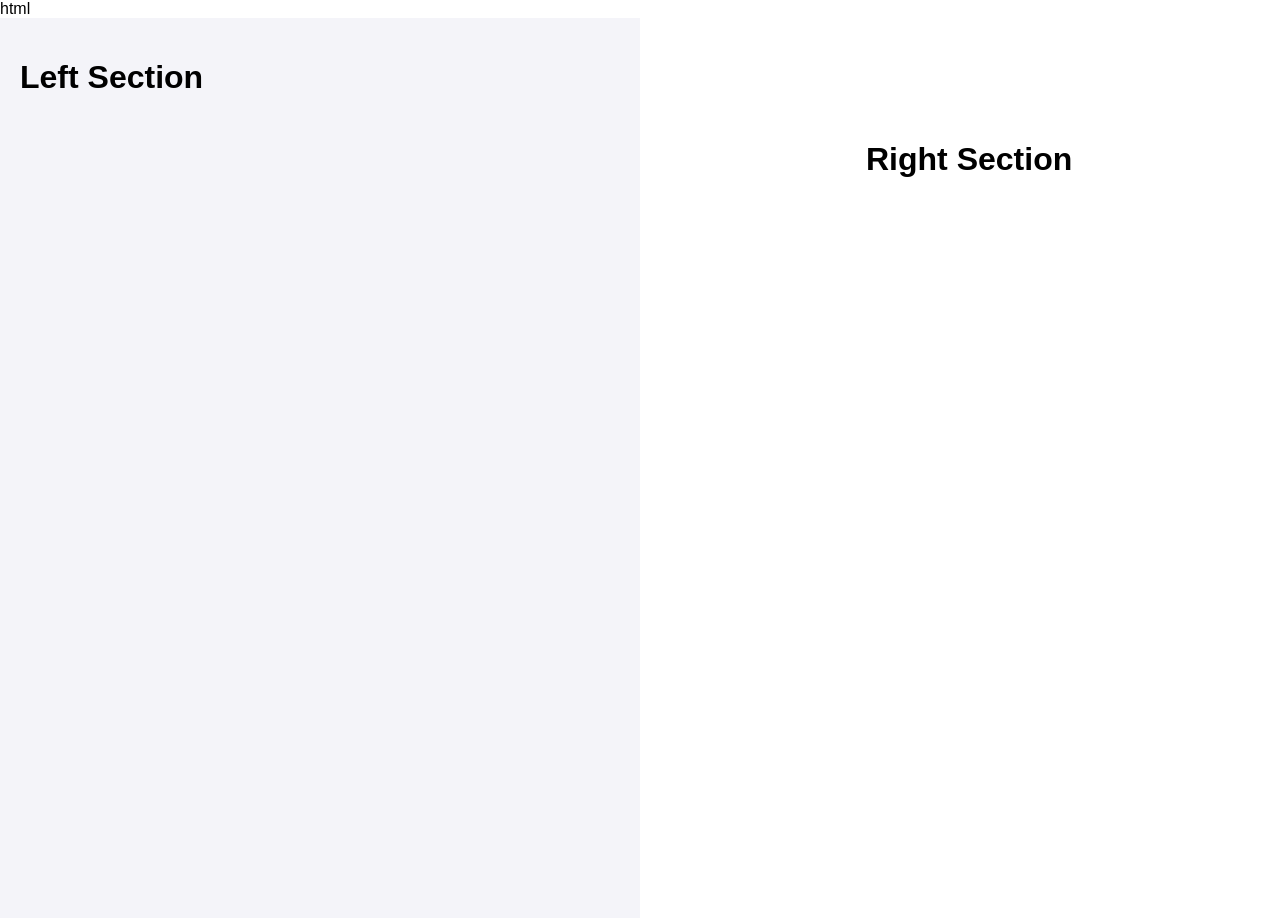
<file: Qwen.html>
html
<!DOCTYPE html>
<html lang="en">
<head>
    <meta charset="UTF-8">
    <meta name="viewport" content="width=device-width, initial-scale=1.0">
    <title>Manually Position Right Section</title>
    <style>
        body {
            margin: 0;
            font-family: Arial, sans-serif;
        }

        .container {
            display: grid;
            grid-template-columns: repeat(2, 1fr); /* Two equal columns */
            height: 100vh; /* Full viewport height */
        }

        .left-section {
            background-color: #f4f4f9;
            padding: 20px;
            box-sizing: border-box;
        }

        .right-section {
            position: absolute; /* Use absolute positioning for manual control */
            top: 100px; /* Top position */
            right: 50px; /* Right position */
            width: 30%; /* Width of the section */
            background-color: #ffffff;
            padding: 20px;
            box-sizing: border-box;
        }
    </style>
</head>
<body>
    <div class="container">
        <div class="left-section">
            <h1>Left Section</h1>
            <!-- Add your content here -->
        </div>
        <div class="right-section">
            <h1>Right Section</h1>
            <!-- Add your content here -->
        </div>
    </div>
</body>
</html>
</file>
